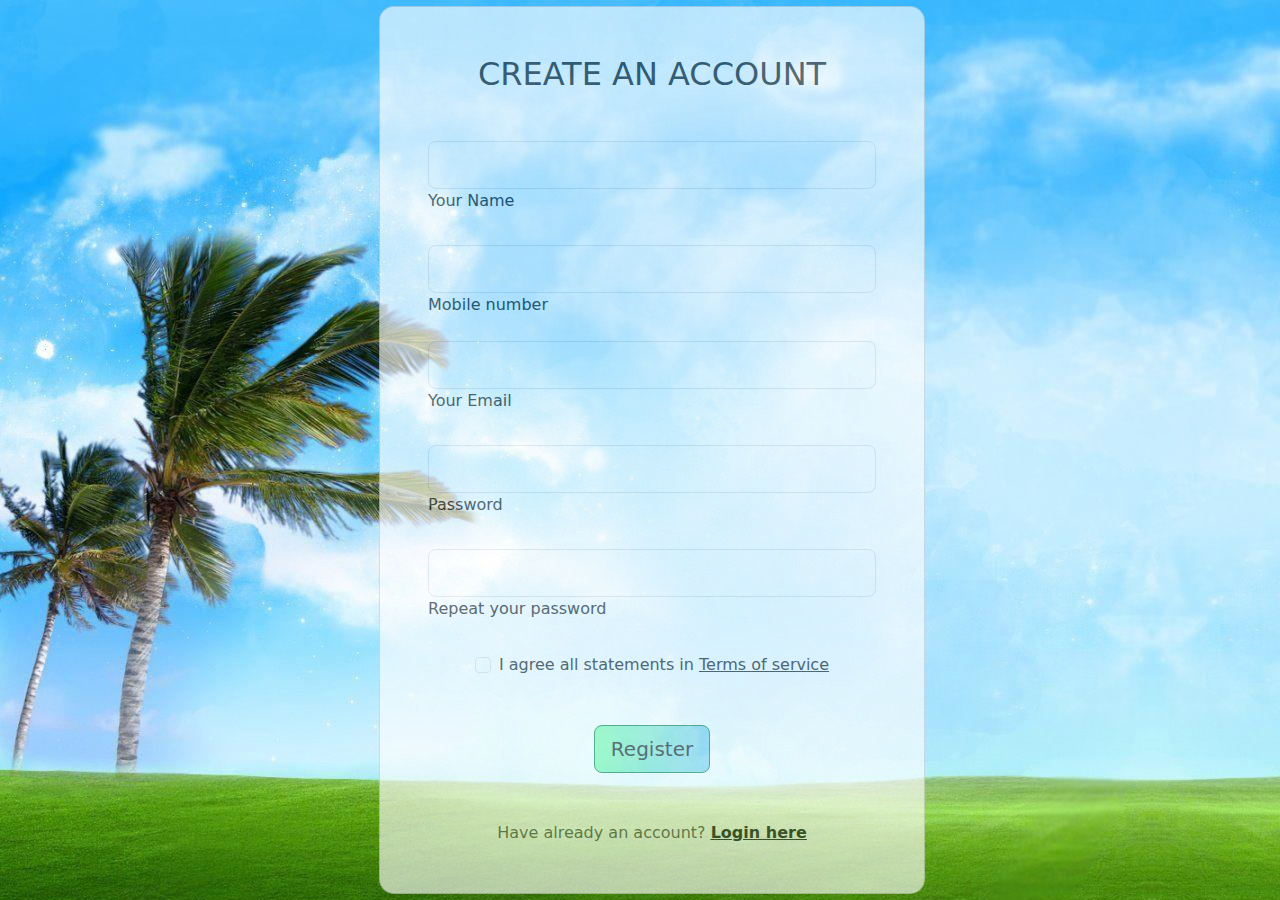
<file: createpage.html>
<!DOCTYPE html>
<html lang="en">
<head>
    <meta charset="UTF-8">
    <meta http-equiv="X-UA-Compatible" content="IE=edge">
    <meta name="viewport" content="width=device-width, initial-scale=1.0">
    <title>Document</title>
</head>
<link href="https://cdn.jsdelivr.net/npm/bootstrap@5.2.3/dist/css/bootstrap.min.css" rel="stylesheet" integrity="sha384- 
rbsA2VBKQhggwzxH7pPCaAqO46MgnOM80zW1RWuH61DGLwZJEdK2Kadq2F9CUG65" crossorigin="anonymous">

<body>
 <style>
     body{
            background-image: url('create.jpg');
        
         }  
    .container{
        height: 100vh;
        width: 300vw;
        opacity:0.8 ;
    }
    .gradient-custom-3 {
/* fallback for old browsers */

 padding: 20px;
 margin: 10px;
/* Chrome 10-25, Safari 5.1-6 */
 

/* W3C, IE 10+/ Edge, Firefox 16+, Chrome 26+, Opera 12+, Safari 7+ */
background: linear-gradient(to right, rgba(132, 250, 176, 0.5), rgba(143, 211, 244, 0.5))
}
.gradient-custom-4 {
/* fallback for old browsers */
background: #84fab0;

/* Chrome 10-25, Safari 5.1-6 */
background: -webkit-linear-gradient(to right, rgba(132, 250, 176, 1), rgba(143, 211, 244, 1));

/* W3C, IE 10+/ Edge, Firefox 16+, Chrome 26+, Opera 12+, Safari 7+ */
background: linear-gradient(to right, rgba(132, 250, 176, 1), rgba(143, 211, 244, 1))
}
</style>
    <main>
        <div class="container">
            <section class="vh-100 bg-image"

            class="mask d-flex align-items-center h-100 gradient-custom-3">
              <div class="container h-100">
                <div class="row d-flex justify-content-center align-items-center h-100">
                  <div class="col-12 col-md-9 col-lg-7 col-xl-6">
                    <div class="card" style="border-radius: 15px;">
                      <div class="card-body p-5">
                        <h2 class="text-uppercase text-center mb-5">Create an account</h2>
          
                        <form>
          
                          <div class="form-outline mb-4">
                            <input type="text" id="form3Example1cg" class="form-control form-control-lg" />
                            <label class="form-label" for="form3Example1cg">Your Name</label>
                          </div>
                           
                          <div class="form-outline mb-4">
                            <input type="number" id="form3Example4cdg" class="form-control form-control-lg" />
                            <label class="" for="form3Example4cdg">Mobile number</label>
                          </div>
          
                          <div class="form-outline mb-4">
                            <input type="email" id="form3Example3cg" class="form-control form-control-lg" />
                            <label class="form-label" for="form3Example3cg">Your Email</label>
                          </div>
          
                          <div class="form-outline mb-4">
                            <input type="password" id="form3Example4cg" class="form-control form-control-lg" />
                            <label class="form-label" for="form3Example4cg">Password</label>
                          </div>
          
                          <div class="form-outline mb-4">
                            <input type="password" id="form3Example4cdg" class="form-control form-control-lg" />
                            <label class="form-label" for="form3Example4cdg">Repeat your password</label>
                          </div>
          
                          <div class="form-check d-flex justify-content-center mb-5">
                            <input class="form-check-input me-2" type="checkbox" value="" id="form2Example3cg" />
                            <label class="form-check-label" for="form2Example3g">
                              I agree all statements in <a href="term.html" class="text-body"><u>Terms of service</u></a>
                            </label>
                          </div>
          
                          <div class="d-flex justify-content-center">
                            <button type="button"class="btn btn-success btn-block btn-lg gradient-custom-4 text-body">Register</button>
                          </div>
          
                          <p class="text-center text-muted mt-5 mb-0">Have already an account? <a href=""
                              class="fw-bold text-body"><u>Login here</u></a></p>
 
                        </form>
                      </div>
                    </div>
                  </div>
                </div>
              </div>
            </div>
          </section>
            </form>
        </div>
    </main>
    
</body>


<script src="https://cdn.jsdelivr.net/npm/bootstrap@5.2.3/dist/js/bootstrap.bundle.min.js" integrity="sha384-kenU1KFdBIe4zVF0s0G1M5b4hcpxyD9F7jL+jjXkk+Q2h455rYXK/7HAuoJl+0I4" crossorigin="anonymous"></script>   
</html>
</file>
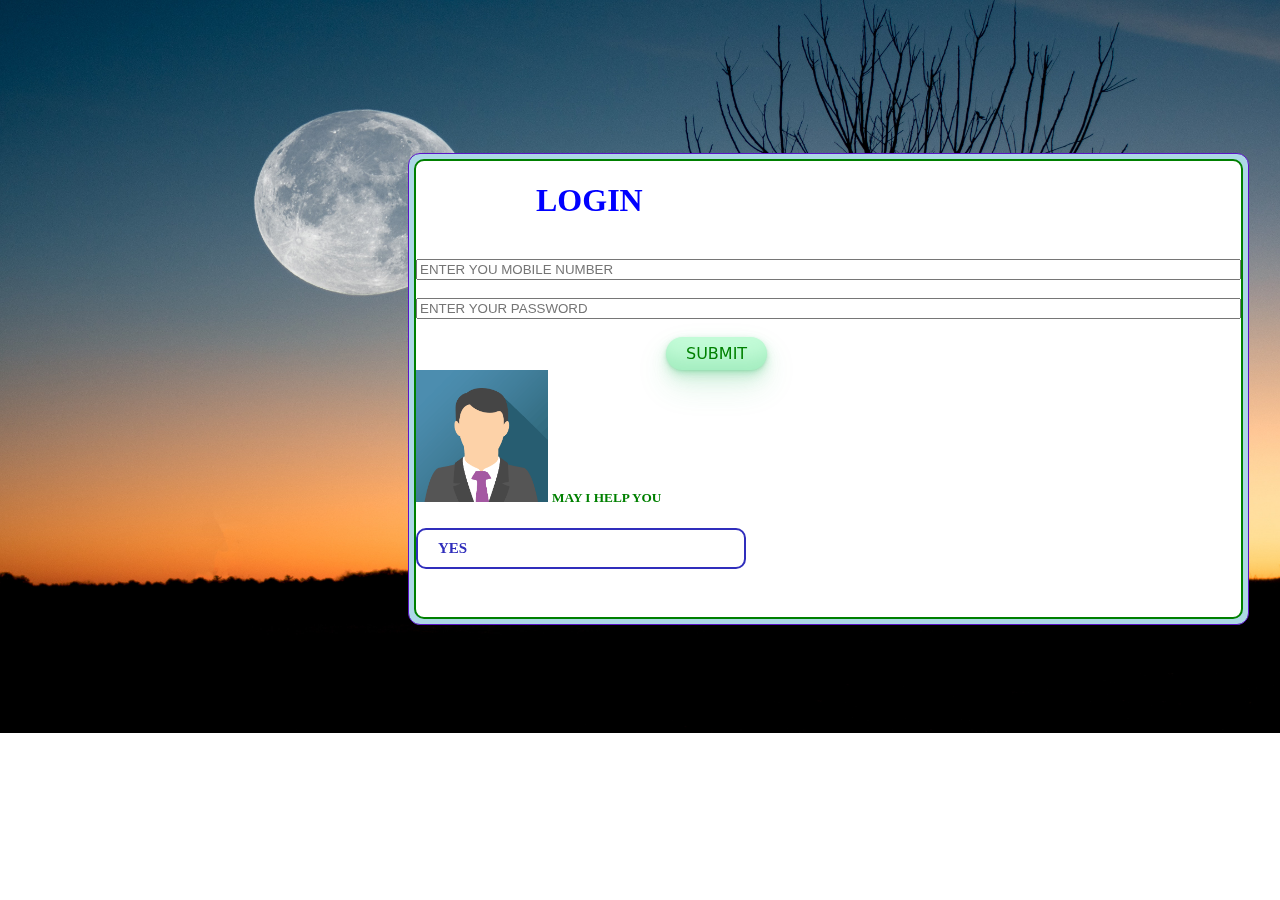
<file: developer.html>
<!DOCTYPE html>
<html lang="en">
<head>
    <meta charset="UTF-8">
    <meta http-equiv="X-UA-Compatible" content="IE=edge">
    <meta name="viewport" content="width=device-width, initial-scale=1.0">
    <title>Document</title>
</head>
<style>
  .submit{
  background-color: #c2fbd7;
  border-radius: 100px;
  box-shadow: rgba(44, 187, 99, .2) 0 -25px 18px -14px inset,rgba(44, 187, 99, .15) 0 1px 2px,rgba(44, 187, 99, .15) 0 2px 
    4px,rgba(44, 187, 99, .15) 0 4px 8px,rgba(44, 187, 99, .15) 0 8px 16px,rgba(44, 187, 99, .15) 0 16px 32px;
  color: green;
  cursor: pointer;
  display: inline-block;
  font-family: CerebriSans-Regular,-apple-system,system-ui,Roboto,sans-serif;
  padding: 7px 20px;
  text-align: center;
  text-decoration: none;
  transition: all 250ms;
  border: 0;
  font-size: 16px;
  user-select: none;
  -webkit-user-select: none;
  touch-action: manipulation;
  justify-content: center;
  align-items: center;
  margin-left: 250px;
}

.submit:hover {
  box-shadow: rgba(44,187,99,.35) 0 -25px 18px -14px inset,rgba(44,187,99,.25) 0 1px 2px,rgba(44,187,99,.25) 0 2px 4px,rgba(44,187,99,.25) 0 4px 8px,rgba(44,187,99,.25) 0 8px 16px,rgba(44,187,99,.25) 0 16px 32px;
  transform: scale(1.05) rotate(-1deg);
}
.box1{
  display:inline-block;
  position: relative;
  font-size: medium;
  
}
body{
  justify-content: center;
  align-content: center;
  
}
.button {
  border: none;
  color: white;
  text-align: center;
  text-decoration: none;
  display: inline-block;
  font-size:10px;
  transition-duration: 0.4s;
  cursor: pointer;
  padding: 10px 20px;
  color: aqua;
}
.submit{
  background-color: white;
  color: black;
  border: 2px solid #4CAF50;
  border-radius: 10px;
  justify-content: center;
  align-content: center;
  background-color: bisque;
}
.submit:hover{
  background-color: green;
  color: white;
}
.button1 {
  background-color: white;
  color: black;
  border: 2px solid #302ebc;
  border-radius: 10px;
  font-style: 100px;
}

.button1:hover {
  background-color: #ceeb3b;
  color: white;
  
}

.button2 {
  background-color: white;
  color: black;
  border: 2px solid green;
  border-radius: 10px;
  opacity: 2.0;
}

.button2:hover {
  background-color: palevioletred;
  color: white;
}
.submit{
  background-color: #c2fbd7;
  border-radius: 100px;
  box-shadow: rgba(44, 187, 99, .2) 0 -25px 18px -14px inset,rgba(44, 187, 99, .15) 0 1px 2px,rgba(44, 187, 99, .15) 0 2px 
    4px,rgba(44, 187, 99, .15) 0 4px 8px,rgba(44, 187, 99, .15) 0 8px 16px,rgba(44, 187, 99, .15) 0 16px 32px;
  color: green;
  cursor: pointer;
  display: inline-block;
  font-family: CerebriSans-Regular,-apple-system,system-ui,Roboto,sans-serif;
  padding: 7px 20px;
  text-align: center;
  text-decoration: none;
  transition: all 250ms;
  border: 0;
  font-size: 16px;
  user-select: none;
  -webkit-user-select: none;
  touch-action: manipulation;
  justify-content: center;
  align-items: center;
  margin-left: 250px;
}

.submit:hover {
  box-shadow: rgba(44,187,99,.35) 0 -25px 18px -14px inset,rgba(44,187,99,.25) 0 1px 2px,rgba(44,187,99,.25) 0 2px 4px,rgba(44,187,99,.25) 0 4px 8px,rgba(44,187,99,.25) 0 8px 16px,rgba(44,187,99,.25) 0 16px 32px;
  transform: scale(1.05) rotate(-1deg);
}
body{
  background-image: url(pic.png);
  background-size: 100% 100%;
 background-repeat: no-repeat;

 filter:brightness(100%);
}
input[type=submit] {
        padding: 5px 15px;
        background: #99e0b2;
        border: 0 none;
        cursor: pointer;
        -webkit-border-radius: 5px;
        border-radius: 5px;
        margin-left: 200px;
      display: flex;
     
}
.button1 b{
  font-size: 15px;
  color: #302ebc;
}
.buttton2 b{
  display: flex;
  justify-content: center;
  align-items: center;
  
}
</style>

<body>

  <form action="/action.php" name="first" method="get" enctype='multipart/form-data'>
        <main style="border: 2px solid red;
                        border-radius: 12px;
                         padding: 5px;
                         position: relative;
                         display: inline-block;
                         left: 300PX;
                         border: 1px solid rgb(91, 19, 199);
                          margin-top: 145px;
                          margin-bottom: 100px;
                          margin-right: 50px;
                          margin-left: 100px;
                          background-color: lightblue;
                          opacity: 1.5;">
                           
        <div class="button2">
            <h1 style="color: rgb(0, 0, 255);display: inline-block;position: relative;left: 120px;"><b>LOGIN</b></h1>
            <br>
            <br>
         <div class="box1">
           <input type="text" name="mobile" placeholder="ENTER YOU MOBILE NUMBER" size="100%" text-align="center">
         </div>
           <br>
           <br>
           <input type="password" name="password" placeholder="ENTER YOUR PASSWORD" size="100%" text-align="center">
           <br>
           <br>
           <button class="submit" role="button-33">SUBMIT</button>
          
            
           <div class="w3-card-4 w3-dark-grey" style="width:40%">
          
            <div class="w3-container w3-center">
              <img src="help baar.png" alt="Avatar" style="width:40%;">
              <h5 style="color:green; display: inline-block;position: relative;left:150x;">MAY I HELP YOU</h5>
                <div>
                 <div class="button1">
                   <a href="/profile.html" button class="button"><b>YES</b></button>
                   </div> 

                    

               
          
            </div>
        </main>
</file>
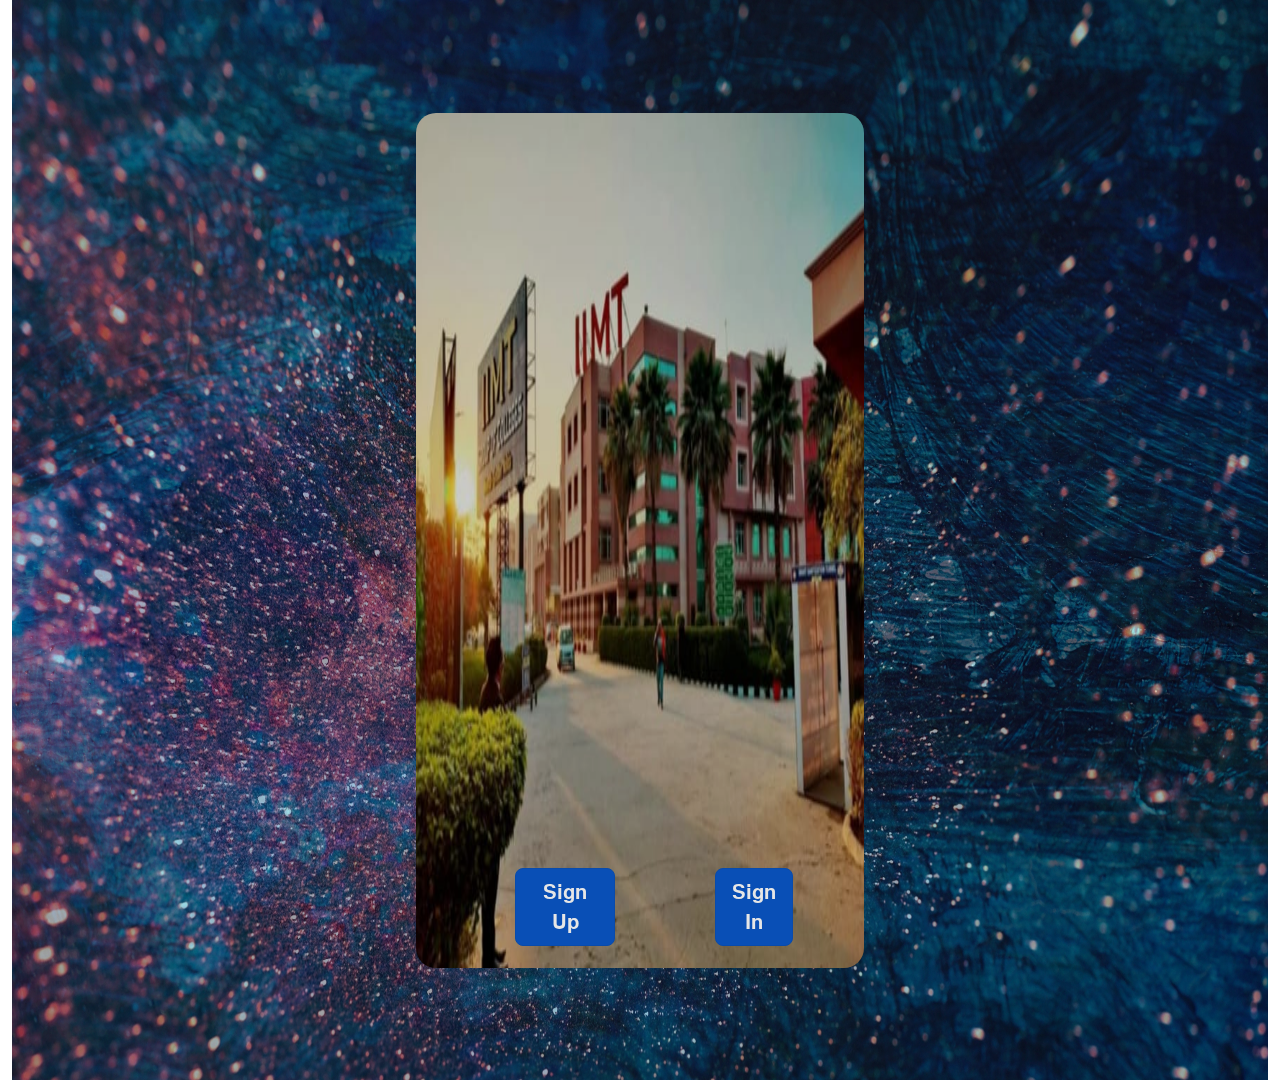
<file: developerfront.html>
<!DOCTYPE html>
<html lang="en">
<head>
    <meta charset="UTF-8">
    <meta http-equiv="X-UA-Compatible" content="IE=edge">
    <meta name="viewport" content="width=device-width, initial-scale=1.0">
    <title>Document</title>
</head>
<link href="https://cdn.jsdelivr.net/npm/bootstrap@5.2.3/dist/css/bootstrap.min.css" rel="stylesheet" integrity="sha384- 
rbsA2VBKQhggwzxH7pPCaAqO46MgnOM80zW1RWuH61DGLwZJEdK2Kadq2F9CUG65" crossorigin="anonymous">
<body>
    <style>
    .bg-image { 
  
    background-image: url('loginpage.png'); 
    background-size: 100% 100%;  
    filter: brightness(90%);
 
    } 
  


    .container{
        height: 120vh;
        width: 50vw;
        opacity: 4.5;
        display: flex;
          align-items: center;
          justify-content:space-evenly ;
    }
    .container2{
        height: 95vh;
        width: 35vw;
        background-color:rgb(117, 125, 136);
        
        display: flex;
        border-radius: 20px;
        justify-content:space-evenly ;
        align-content: flex-end;
        flex-direction: row-reverse;
        flex-wrap: wrap;
        background-image: url(iimtimage.jpg);
        background-size: 100% 100%; 
        filter:blur(50%);
    }
  .top{
    display: flex;
     display: inline;
     height: 70vh;
     width: 70vw;
    color: rgb(242, 69, 6);
    justify-content: baseline;
 }

 .button1{
        height: 50px;
        width: 50px;
       
        justify-content: center;
    
      
    }
    .button2{
      display: inline-block;
      height: 100px;
        width: 100px;
       
        justify-content: center;
      
       
    }

    </style>
    <div class="container-fluid">
    
    <div class="bg-image">
      <div class="container">
   
        <div class="container2">
           <div class="top">
            
             <div class="pic">

             </div>
           </div>
         
         
         
             <div class="button1">
            <a href="facuiltyportal.html" class="btn btn-primary btn-lg active" role="button" aria-pressed="true">𝐒𝐢𝐠𝐧 𝐈𝐧</a>
         
          </div>
            <div class="button2">
              <a href="devlopercreat.html" class="btn btn-primary btn-lg active" role="button" aria-pressed="true">𝐒𝐢𝐠𝐧 𝐔𝐩</a>
             
          </div>
        
         </div>
      </div>   
      </div>
    </div>
</body>

<script src="https://cdn.jsdelivr.net/npm/bootstrap@5.2.3/dist/js/bootstrap.bundle.min.js" integrity="sha384-kenU1KFdBIe4zVF0s0G1M5b4hcpxyD9F7jL+jjXkk+Q2h455rYXK/7HAuoJl+0I4" crossorigin="anonymous"></script>
</html>
</file>
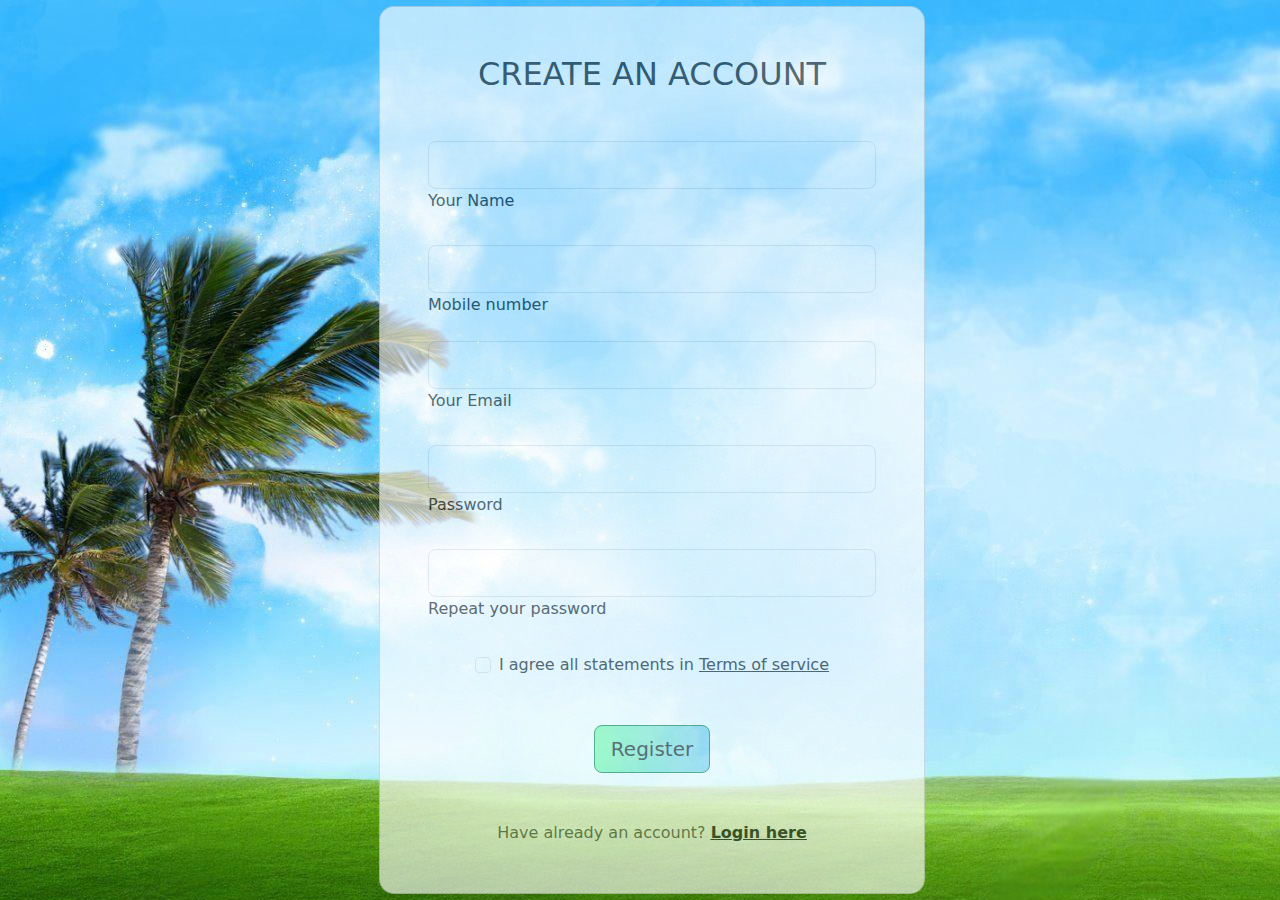
<file: devlopercreat.html>
<!DOCTYPE html>
<html lang="en">
<head>
    <meta charset="UTF-8">
    <meta http-equiv="X-UA-Compatible" content="IE=edge">
    <meta name="viewport" content="width=device-width, initial-scale=1.0">
    <title>Document</title>
</head>
<link href="https://cdn.jsdelivr.net/npm/bootstrap@5.2.3/dist/css/bootstrap.min.css" rel="stylesheet" integrity="sha384- 
rbsA2VBKQhggwzxH7pPCaAqO46MgnOM80zW1RWuH61DGLwZJEdK2Kadq2F9CUG65" crossorigin="anonymous">

<body>
 <style>
     body{
            background-image: url('create.jpg');
        
         }  
    .container{
        height: 100vh;
        width: 300vw;
        opacity:0.8 ;
    }
    .gradient-custom-3 {
/* fallback for old browsers */

 padding: 20px;
 margin: 10px;
/* Chrome 10-25, Safari 5.1-6 */
 

/* W3C, IE 10+/ Edge, Firefox 16+, Chrome 26+, Opera 12+, Safari 7+ */
background: linear-gradient(to right, rgba(132, 250, 176, 0.5), rgba(143, 211, 244, 0.5))
}
.gradient-custom-4 {
/* fallback for old browsers */
background: #84fab0;

/* Chrome 10-25, Safari 5.1-6 */
background: -webkit-linear-gradient(to right, rgba(132, 250, 176, 1), rgba(143, 211, 244, 1));

/* W3C, IE 10+/ Edge, Firefox 16+, Chrome 26+, Opera 12+, Safari 7+ */
background: linear-gradient(to right, rgba(132, 250, 176, 1), rgba(143, 211, 244, 1))
}
</style>
    <main>
        <div class="container">
            <section class="vh-100 bg-image"

            class="mask d-flex align-items-center h-100 gradient-custom-3">
              <div class="container h-100">
                <div class="row d-flex justify-content-center align-items-center h-100">
                  <div class="col-12 col-md-9 col-lg-7 col-xl-6">
                    <div class="card" style="border-radius: 15px;">
                      <div class="card-body p-5">
                        <h2 class="text-uppercase text-center mb-5">Create an account</h2>
          
                        <form>
          
                          <div class="form-outline mb-4">
                            <input type="text" id="form3Example1cg" class="form-control form-control-lg" />
                            <label class="form-label" for="form3Example1cg">Your Name</label>
                          </div>
                           
                          <div class="form-outline mb-4">
                            <input type="number" id="form3Example4cdg" class="form-control form-control-lg" />
                            <label class="" for="form3Example4cdg">Mobile number</label>
                          </div>
          
                          <div class="form-outline mb-4">
                            <input type="email" id="form3Example3cg" class="form-control form-control-lg" />
                            <label class="form-label" for="form3Example3cg">Your Email</label>
                          </div>
          
                          <div class="form-outline mb-4">
                            <input type="password" id="form3Example4cg" class="form-control form-control-lg" />
                            <label class="form-label" for="form3Example4cg">Password</label>
                          </div>
          
                          <div class="form-outline mb-4">
                            <input type="password" id="form3Example4cdg" class="form-control form-control-lg" />
                            <label class="form-label" for="form3Example4cdg">Repeat your password</label>
                          </div>
          
                          <div class="form-check d-flex justify-content-center mb-5">
                            <input class="form-check-input me-2" type="checkbox" value="" id="form2Example3cg" />
                            <label class="form-check-label" for="form2Example3g">
                              I agree all statements in <a href="term.html" class="text-body"><u>Terms of service</u></a>
                            </label>
                          </div>
          
                          <div class="d-flex justify-content-center">
                            <button type="button"class="btn btn-success btn-block btn-lg gradient-custom-4 text-body">Register</button>
                          </div>
          
                          <p class="text-center text-muted mt-5 mb-0">Have already an account? <a href="developer.html"
                              class="fw-bold text-body"><u>Login here</u></a></p>
 
                        </form>
                      </div>
                    </div>
                  </div>
                </div>
              </div>
            </div>
          </section>
            </form>
        </div>
    </main>
    
</body>


<script src="https://cdn.jsdelivr.net/npm/bootstrap@5.2.3/dist/js/bootstrap.bundle.min.js" integrity="sha384-kenU1KFdBIe4zVF0s0G1M5b4hcpxyD9F7jL+jjXkk+Q2h455rYXK/7HAuoJl+0I4" crossorigin="anonymous"></script>   
</html>
</file>
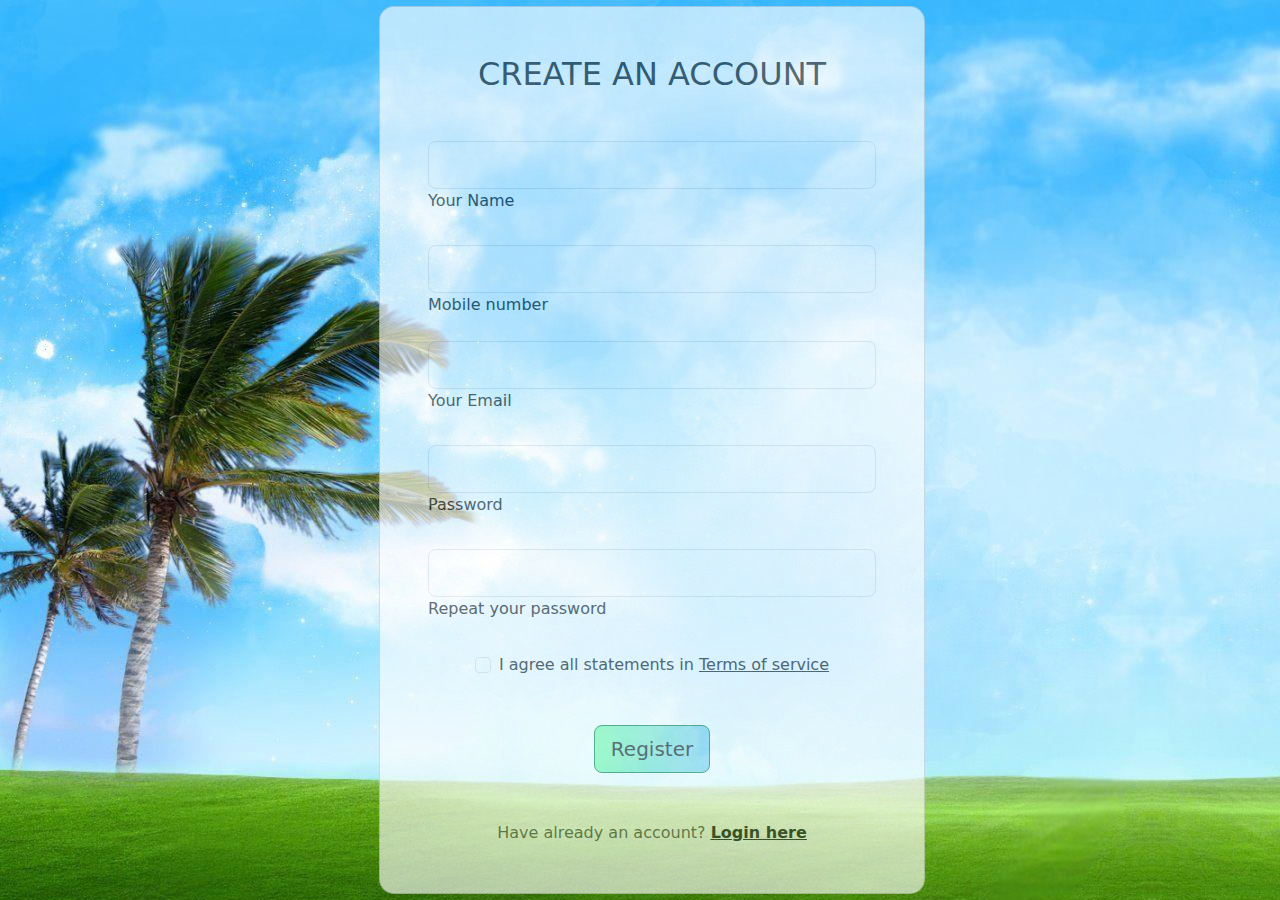
<file: facuiltycreate.html>
<!DOCTYPE html>
<html lang="en">
<head>
    <meta charset="UTF-8">
    <meta http-equiv="X-UA-Compatible" content="IE=edge">
    <meta name="viewport" content="width=device-width, initial-scale=1.0">
    <title>Document</title>
</head>
<link href="https://cdn.jsdelivr.net/npm/bootstrap@5.2.3/dist/css/bootstrap.min.css" rel="stylesheet" integrity="sha384- 
rbsA2VBKQhggwzxH7pPCaAqO46MgnOM80zW1RWuH61DGLwZJEdK2Kadq2F9CUG65" crossorigin="anonymous">

<body>
 <style>
     body{
            background-image: url('create.jpg');
        
         }  
    .container{
        height: 100vh;
        width: 300vw;
        opacity:0.8 ;
    }
    .gradient-custom-3 {
/* fallback for old browsers */

 padding: 20px;
 margin: 10px;
/* Chrome 10-25, Safari 5.1-6 */
 

/* W3C, IE 10+/ Edge, Firefox 16+, Chrome 26+, Opera 12+, Safari 7+ */
background: linear-gradient(to right, rgba(132, 250, 176, 0.5), rgba(143, 211, 244, 0.5))
}
.gradient-custom-4 {
/* fallback for old browsers */
background: #84fab0;

/* Chrome 10-25, Safari 5.1-6 */
background: -webkit-linear-gradient(to right, rgba(132, 250, 176, 1), rgba(143, 211, 244, 1));

/* W3C, IE 10+/ Edge, Firefox 16+, Chrome 26+, Opera 12+, Safari 7+ */
background: linear-gradient(to right, rgba(132, 250, 176, 1), rgba(143, 211, 244, 1))
}
</style>
    <main>
        <div class="container">
            <section class="vh-100 bg-image"

            class="mask d-flex align-items-center h-100 gradient-custom-3">
              <div class="container h-100">
                <div class="row d-flex justify-content-center align-items-center h-100">
                  <div class="col-12 col-md-9 col-lg-7 col-xl-6">
                    <div class="card" style="border-radius: 15px;">
                      <div class="card-body p-5">
                        <h2 class="text-uppercase text-center mb-5">Create an account</h2>
          
                        <form>
          
                          <div class="form-outline mb-4">
                            <input type="text" id="form3Example1cg" class="form-control form-control-lg" />
                            <label class="form-label" for="form3Example1cg">Your Name</label>
                          </div>
                           
                          <div class="form-outline mb-4">
                            <input type="number" id="form3Example4cdg" class="form-control form-control-lg" />
                            <label class="" for="form3Example4cdg">Mobile number</label>
                          </div>
          
                          <div class="form-outline mb-4">
                            <input type="email" id="form3Example3cg" class="form-control form-control-lg" />
                            <label class="form-label" for="form3Example3cg">Your Email</label>
                          </div>
          
                          <div class="form-outline mb-4">
                            <input type="password" id="form3Example4cg" class="form-control form-control-lg" />
                            <label class="form-label" for="form3Example4cg">Password</label>
                          </div>
          
                          <div class="form-outline mb-4">
                            <input type="password" id="form3Example4cdg" class="form-control form-control-lg" />
                            <label class="form-label" for="form3Example4cdg">Repeat your password</label>
                          </div>
          
                          <div class="form-check d-flex justify-content-center mb-5">
                            <input class="form-check-input me-2" type="checkbox" value="" id="form2Example3cg" />
                            <label class="form-check-label" for="form2Example3g">
                              I agree all statements in <a href="term.html" class="text-body"><u>Terms of service</u></a>
                            </label>
                          </div>
          
                          <div class="d-flex justify-content-center">
                            <button type="button"class="btn btn-success btn-block btn-lg gradient-custom-4 text-body">Register</button>
                          </div>
          
                          <p class="text-center text-muted mt-5 mb-0">Have already an account? <a href="facuiltyportal.html"
                              class="fw-bold text-body"><u>Login here</u></a></p>
 
                        </form>
                      </div>
                    </div>
                  </div>
                </div>
              </div>
            </div>
          </section>
            </form>
        </div>
    </main>
    
</body>


<script src="https://cdn.jsdelivr.net/npm/bootstrap@5.2.3/dist/js/bootstrap.bundle.min.js" integrity="sha384-kenU1KFdBIe4zVF0s0G1M5b4hcpxyD9F7jL+jjXkk+Q2h455rYXK/7HAuoJl+0I4" crossorigin="anonymous"></script>   
</html>
</file>
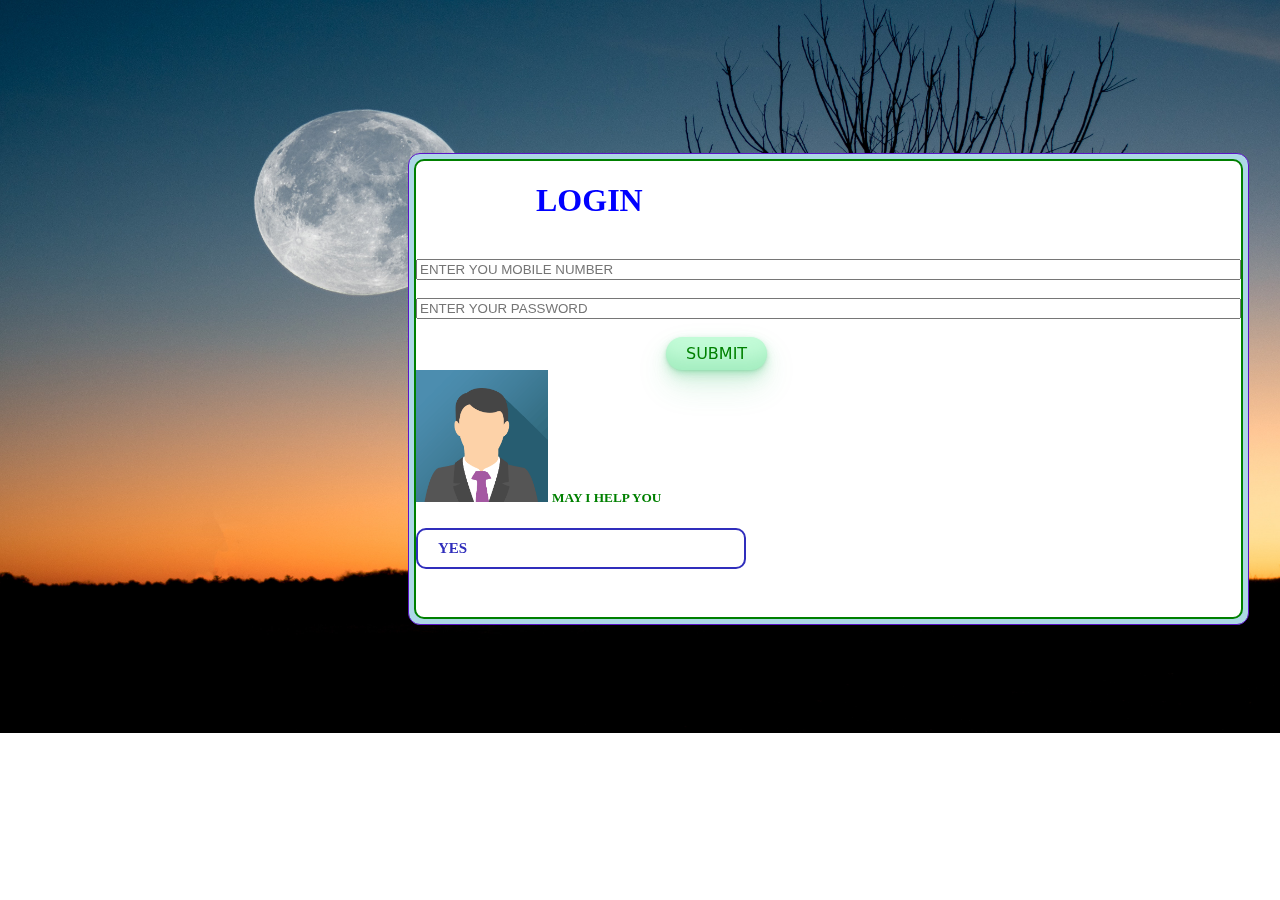
<file: facuiltyportal.html>
<!DOCTYPE html>
<html lang="en">
<head>
    <meta charset="UTF-8">
    <meta http-equiv="X-UA-Compatible" content="IE=edge">
    <meta name="viewport" content="width=device-width, initial-scale=1.0">
    <title>Document</title>
</head>
<style>
  .submit{
  background-color: #c2fbd7;
  border-radius: 100px;
  box-shadow: rgba(44, 187, 99, .2) 0 -25px 18px -14px inset,rgba(44, 187, 99, .15) 0 1px 2px,rgba(44, 187, 99, .15) 0 2px 
    4px,rgba(44, 187, 99, .15) 0 4px 8px,rgba(44, 187, 99, .15) 0 8px 16px,rgba(44, 187, 99, .15) 0 16px 32px;
  color: green;
  cursor: pointer;
  display: inline-block;
  font-family: CerebriSans-Regular,-apple-system,system-ui,Roboto,sans-serif;
  padding: 7px 20px;
  text-align: center;
  text-decoration: none;
  transition: all 250ms;
  border: 0;
  font-size: 16px;
  user-select: none;
  -webkit-user-select: none;
  touch-action: manipulation;
  justify-content: center;
  align-items: center;
  margin-left: 250px;
}

.submit:hover {
  box-shadow: rgba(44,187,99,.35) 0 -25px 18px -14px inset,rgba(44,187,99,.25) 0 1px 2px,rgba(44,187,99,.25) 0 2px 4px,rgba(44,187,99,.25) 0 4px 8px,rgba(44,187,99,.25) 0 8px 16px,rgba(44,187,99,.25) 0 16px 32px;
  transform: scale(1.05) rotate(-1deg);
}
.box1{
  display:inline-block;
  position: relative;
  font-size: medium;
  
}
body{
  justify-content: center;
  align-content: center;
  
}
.button {
  border: none;
  color: white;
  text-align: center;
  text-decoration: none;
  display: inline-block;
  font-size:10px;
  transition-duration: 0.4s;
  cursor: pointer;
  padding: 10px 20px;
  color: aqua;
}
.submit{
  background-color: white;
  color: black;
  border: 2px solid #4CAF50;
  border-radius: 10px;
  justify-content: center;
  align-content: center;
  background-color: bisque;
}
.submit:hover{
  background-color: green;
  color: white;
}
.button1 {
  background-color: white;
  color: black;
  border: 2px solid #302ebc;
  border-radius: 10px;
  font-style: 100px;
}

.button1:hover {
  background-color: #ceeb3b;
  color: white;
  
}

.button2 {
  background-color: white;
  color: black;
  border: 2px solid green;
  border-radius: 10px;
  opacity: 2.0;
}

.button2:hover {
  background-color: palevioletred;
  color: white;
}
.submit{
  background-color: #c2fbd7;
  border-radius: 100px;
  box-shadow: rgba(44, 187, 99, .2) 0 -25px 18px -14px inset,rgba(44, 187, 99, .15) 0 1px 2px,rgba(44, 187, 99, .15) 0 2px 
    4px,rgba(44, 187, 99, .15) 0 4px 8px,rgba(44, 187, 99, .15) 0 8px 16px,rgba(44, 187, 99, .15) 0 16px 32px;
  color: green;
  cursor: pointer;
  display: inline-block;
  font-family: CerebriSans-Regular,-apple-system,system-ui,Roboto,sans-serif;
  padding: 7px 20px;
  text-align: center;
  text-decoration: none;
  transition: all 250ms;
  border: 0;
  font-size: 16px;
  user-select: none;
  -webkit-user-select: none;
  touch-action: manipulation;
  justify-content: center;
  align-items: center;
  margin-left: 250px;
}

.submit:hover {
  box-shadow: rgba(44,187,99,.35) 0 -25px 18px -14px inset,rgba(44,187,99,.25) 0 1px 2px,rgba(44,187,99,.25) 0 2px 4px,rgba(44,187,99,.25) 0 4px 8px,rgba(44,187,99,.25) 0 8px 16px,rgba(44,187,99,.25) 0 16px 32px;
  transform: scale(1.05) rotate(-1deg);
}
body{
  background-image: url(pic.png);
  background-size: 100% 100%;
 background-repeat: no-repeat;

 filter:brightness(100%);
}
input[type=submit] {
        padding: 5px 15px;
        background: #99e0b2;
        border: 0 none;
        cursor: pointer;
        -webkit-border-radius: 5px;
        border-radius: 5px;
        margin-left: 200px;
      display: flex;
     
}
.button1 b{
  font-size: 15px;
  color: #302ebc;
}
.buttton2 b{
  display: flex;
  justify-content: center;
  align-items: center;
  
}
</style>

<body>

  <form action="/action.php" name="first" method="get" enctype='multipart/form-data'>
        <main style="border: 2px solid red;
                        border-radius: 12px;
                         padding: 5px;
                         position: relative;
                         display: inline-block;
                         left: 300PX;
                         border: 1px solid rgb(91, 19, 199);
                          margin-top: 145px;
                          margin-bottom: 100px;
                          margin-right: 50px;
                          margin-left: 100px;
                          background-color: lightblue;
                          opacity: 1.5;">
                           
        <div class="button2">
            <h1 style="color: rgb(0, 0, 255);display: inline-block;position: relative;left: 120px;"><b>LOGIN</b></h1>
            <br>
            <br>
         <div class="box1">
           <input type="text" name="mobile" placeholder="ENTER YOU MOBILE NUMBER" size="100%" text-align="center">
         </div>
           <br>
           <br>
           <input type="password" name="password" placeholder="ENTER YOUR PASSWORD" size="100%" text-align="center">
           <br>
           <br>
           <button class="submit" role="button-33">SUBMIT</button>
          
            
           <div class="w3-card-4 w3-dark-grey" style="width:40%">
          
            <div class="w3-container w3-center">
              <img src="help baar.png" alt="Avatar" style="width:40%;">
              <h5 style="color:green; display: inline-block;position: relative;left:150x;">MAY I HELP YOU</h5>
                <div>
                 <div class="button1">
                   <a href="/profile.html" button class="button"><b>YES</b></button>
                   </div> 

                    

               
          
            </div>
        </main>
</file>
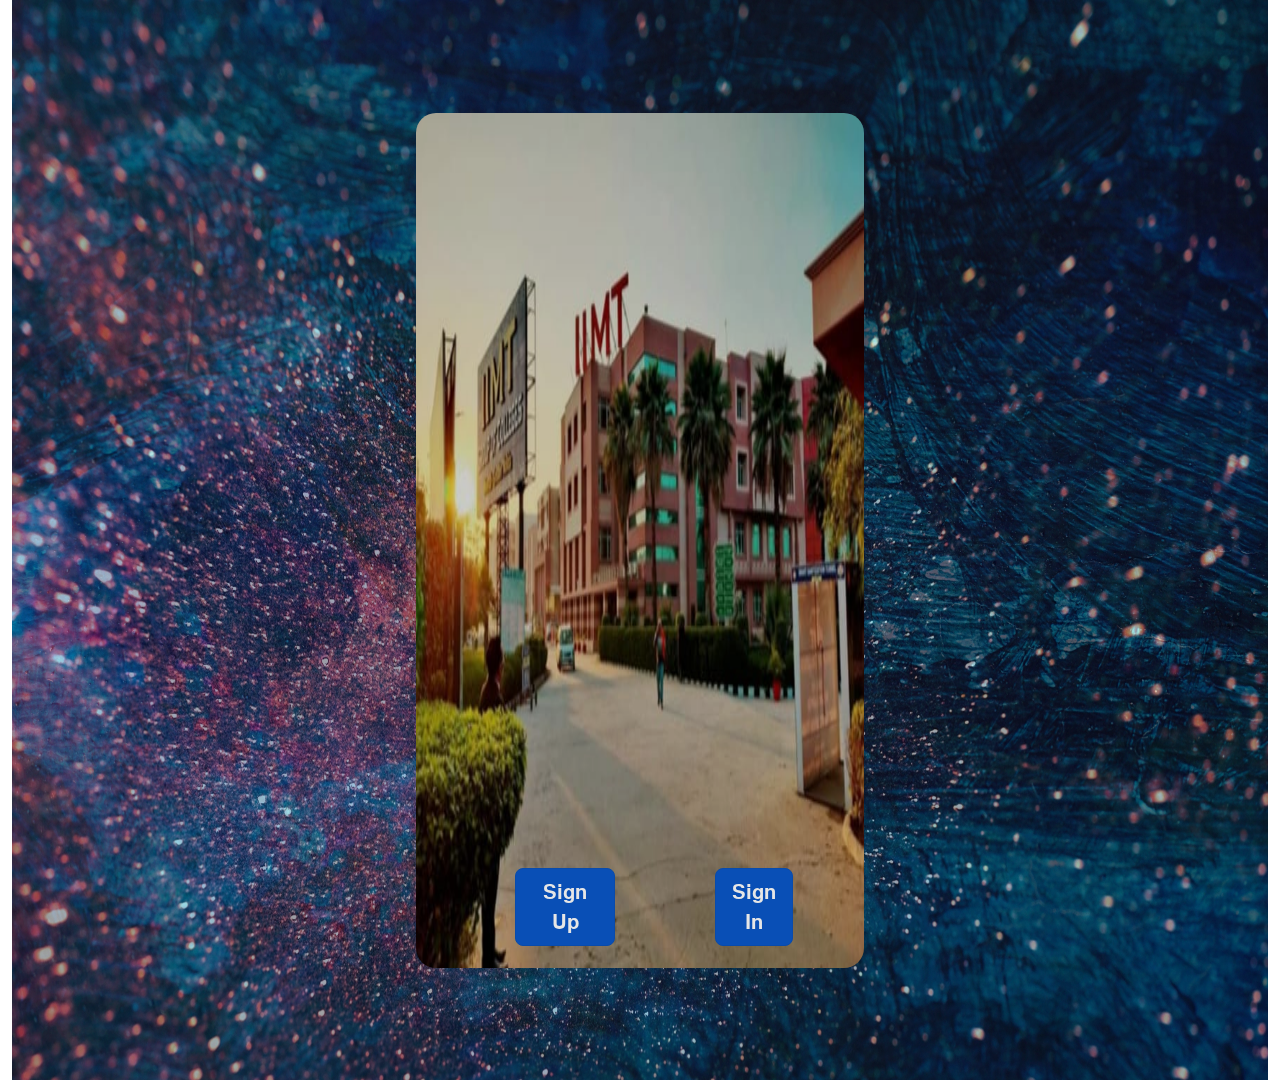
<file: faculityfront.html>
<!DOCTYPE html>
<html lang="en">
<head>
    <meta charset="UTF-8">
    <meta http-equiv="X-UA-Compatible" content="IE=edge">
    <meta name="viewport" content="width=device-width, initial-scale=1.0">
    <title>Document</title>
</head>
<link href="https://cdn.jsdelivr.net/npm/bootstrap@5.2.3/dist/css/bootstrap.min.css" rel="stylesheet" integrity="sha384- 
rbsA2VBKQhggwzxH7pPCaAqO46MgnOM80zW1RWuH61DGLwZJEdK2Kadq2F9CUG65" crossorigin="anonymous">
<body>
    <style>
    .bg-image { 
  
    background-image: url('loginpage.png'); 
    background-size: 100% 100%;  
    filter: brightness(90%);
 
    } 
  


    .container{
        height: 120vh;
        width: 50vw;
        opacity: 4.5;
        display: flex;
          align-items: center;
          justify-content:space-evenly ;
    }
    .container2{
        height: 95vh;
        width: 35vw;
        background-color:rgb(117, 125, 136);
        
        display: flex;
        border-radius: 20px;
        justify-content:space-evenly ;
        align-content: flex-end;
        flex-direction: row-reverse;
        flex-wrap: wrap;
        background-image: url(iimtimage.jpg);
        background-size: 100% 100%; 
        filter:blur(50%);
    }
  .top{
    display: flex;
     display: inline;
     height: 70vh;
     width: 70vw;
    color: rgb(242, 69, 6);
    justify-content: baseline;
 }

 .button1{
        height: 50px;
        width: 50px;
       
        justify-content: center;
    
      
    }
    .button2{
      display: inline-block;
      height: 100px;
        width: 100px;
       
        justify-content: center;
      
       
    }

    </style>
    <div class="container-fluid">
    
    <div class="bg-image">
      <div class="container">
   
        <div class="container2">
           <div class="top">
            
             <div class="pic">

             </div>
           </div>
         
         
         
             <div class="button1">
            <a href="facuiltyportal.html" class="btn btn-primary btn-lg active" role="button" aria-pressed="true">𝐒𝐢𝐠𝐧 𝐈𝐧</a>
         
          </div>
            <div class="button2">
              <a href="facuiltycreate.html" class="btn btn-primary btn-lg active" role="button" aria-pressed="true">𝐒𝐢𝐠𝐧 𝐔𝐩</a>
             
          </div>
        
         </div>
      </div>   
      </div>
    </div>
</body>

<script src="https://cdn.jsdelivr.net/npm/bootstrap@5.2.3/dist/js/bootstrap.bundle.min.js" integrity="sha384-kenU1KFdBIe4zVF0s0G1M5b4hcpxyD9F7jL+jjXkk+Q2h455rYXK/7HAuoJl+0I4" crossorigin="anonymous"></script>
</html>
</file>
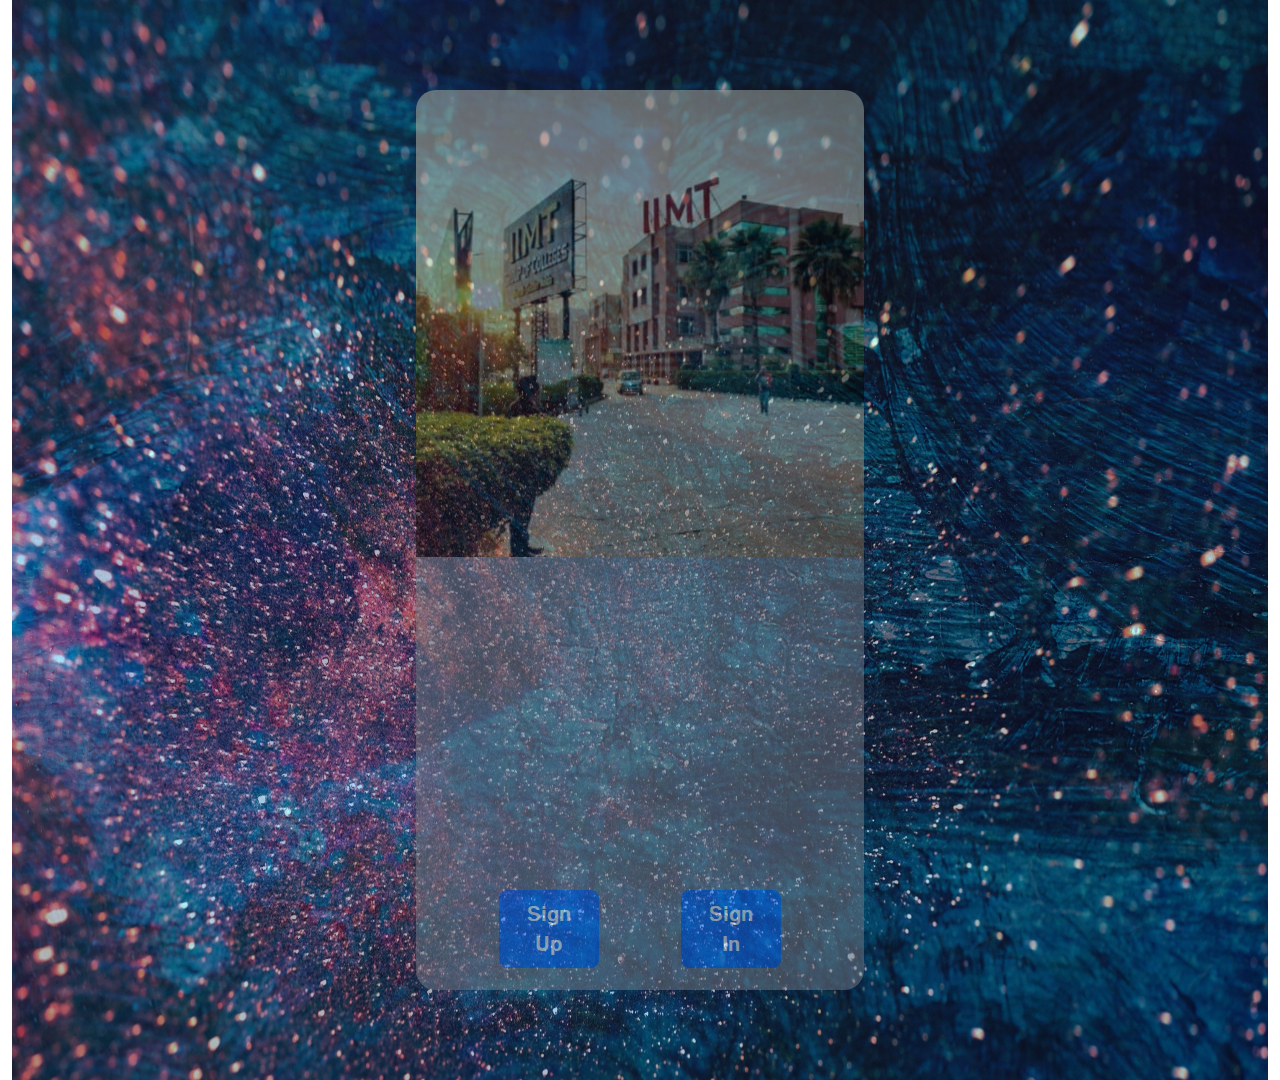
<file: homeloginandsignup.html>
<!DOCTYPE html>
<html lang="en">
<head>
    <meta charset="UTF-8">
    <meta http-equiv="X-UA-Compatible" content="IE=edge">
    <meta name="viewport" content="width=device-width, initial-scale=1.0">
    <title>Document</title>
</head>
<link href="https://cdn.jsdelivr.net/npm/bootstrap@5.2.3/dist/css/bootstrap.min.css" rel="stylesheet" integrity="sha384- 
rbsA2VBKQhggwzxH7pPCaAqO46MgnOM80zW1RWuH61DGLwZJEdK2Kadq2F9CUG65" crossorigin="anonymous">
<body>
    <style>
    .bg-image { 
  
    background-image: url('loginpage.png'); 
    background-size: 100% 100%;  
 
    } 
    .container{
        height: 120vh;
        width: 50vw;
      
        opacity: 0.5;
        display: flex;
          align-items: center;
          justify-content:space-evenly ;
 
  
    }
    .container2{
        height: 100vh;
        width: 35vw;
        background-color:rgb(117, 125, 136);
        opacity: 4.5;
        display: flex;
        border-radius: 20px;
        justify-content:space-evenly ;
        align-content: flex-end;
        flex-direction: row-reverse;
        flex-wrap: wrap;
        background-image: url(iimtimage.jpg);
       background-repeat: no-repeat;
       
    }
  .top{
    display: flex;
     display: inline;
     height: 70vh;
     width: 70vw;
    color: rgb(242, 69, 6);
    justify-content: baseline;
 }
    .box1{
        height: 100px;
        width: 100px;
       
        justify-content: center;
    
      
    }
    .box2{
      display: inline-block;
      height: 100px;
        width: 100px;
       
        justify-content: center;
      
       
    }


  
    </style>
    <div class="container-fluid">
    
    <div class="bg-image">
      <div class="container">
   
        <div class="container2">
           <div class="top">
            
             <div class="pic">

             </div>
           </div>

          <div class="box1">
            <button type="button" class="btn btn-primary btn-lg btn-block">𝐒𝐢𝐠𝐧 𝐈𝐧</button>
            
          </div>
          <div class="box2">
              <button type="button" class="btn btn-primary btn-lg btn-block">𝐒𝐢𝐠𝐧 𝐔𝐩</button>
              </button>
            
          </div>
         </div>
      </div>   
      </div>
    </div>
</body>

<script src="https://cdn.jsdelivr.net/npm/bootstrap@5.2.3/dist/js/bootstrap.bundle.min.js" integrity="sha384-kenU1KFdBIe4zVF0s0G1M5b4hcpxyD9F7jL+jjXkk+Q2h455rYXK/7HAuoJl+0I4" crossorigin="anonymous"></script>
</html>
</file>
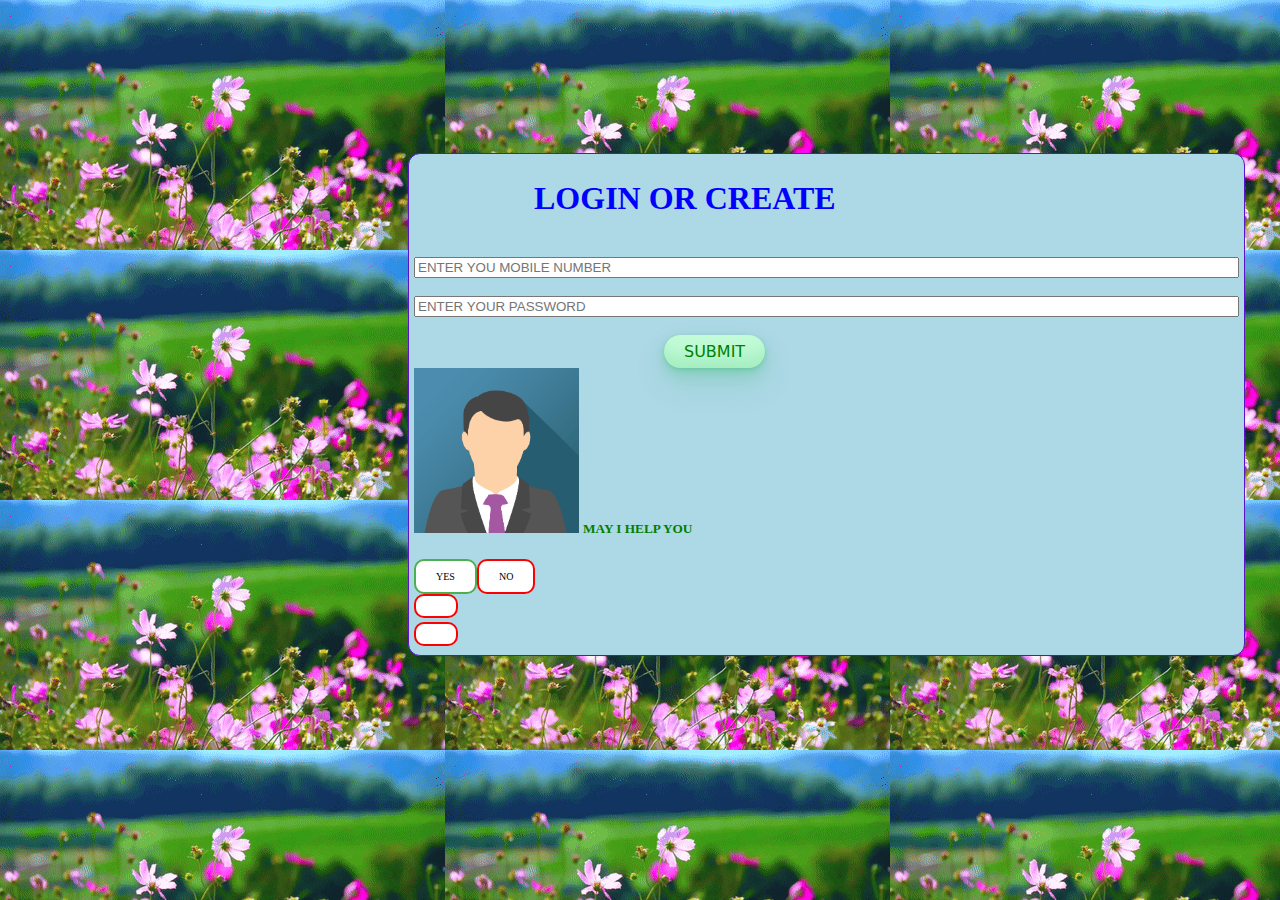
<file: login.html>
<!DOCTYPE html>
<html lang="en">
<head>
    <meta charset="UTF-8">
    <meta http-equiv="X-UA-Compatible" content="IE=edge">
    <meta name="viewport" content="width=device-width, initial-scale=1.0">
    <title>Document</title>
</head>
<style>
.box1{
  display:inline-block;
  position: relative;
}
body{
  justify-content: center;
  align-content: center;
  
}
.button {
  border: none;
  color: white;
  text-align: center;
  text-decoration: none;
  display: inline-block;
  font-size:10px;
  transition-duration: 0.4s;
  cursor: pointer;
  padding: 10px 20px;
}
.submit{
  background-color: white;
  color: black;
  border: 2px solid #4CAF50;
  border-radius: 10px;
  justify-content: center;
  align-content: center;
}
.submit:hover{
  background-color: green;
  color: white;
}
.button1 {
  background-color: white;
  color: black;
  border: 2px solid #4CAF50;
  border-radius: 10px;
}

.button1:hover {
  background-color: #4CAF50;
  color: white;
  
}

.button2 {
  background-color: white;
  color: black;
  border: 2px solid red;
  border-radius: 10px;
}

.button2:hover {
  background-color: palevioletred;
  color: white;
}
.submit{
  background-color: #c2fbd7;
  border-radius: 100px;
  box-shadow: rgba(44, 187, 99, .2) 0 -25px 18px -14px inset,rgba(44, 187, 99, .15) 0 1px 2px,rgba(44, 187, 99, .15) 0 2px 
    4px,rgba(44, 187, 99, .15) 0 4px 8px,rgba(44, 187, 99, .15) 0 8px 16px,rgba(44, 187, 99, .15) 0 16px 32px;
  color: green;
  cursor: pointer;
  display: inline-block;
  font-family: CerebriSans-Regular,-apple-system,system-ui,Roboto,sans-serif;
  padding: 7px 20px;
  text-align: center;
  text-decoration: none;
  transition: all 250ms;
  border: 0;
  font-size: 16px;
  user-select: none;
  -webkit-user-select: none;
  touch-action: manipulation;
  justify-content: center;
  align-items: center;
  margin-left: 250px;
}

.submit:hover {
  box-shadow: rgba(44,187,99,.35) 0 -25px 18px -14px inset,rgba(44,187,99,.25) 0 1px 2px,rgba(44,187,99,.25) 0 2px 4px,rgba(44,187,99,.25) 0 4px 8px,rgba(44,187,99,.25) 0 8px 16px,rgba(44,187,99,.25) 0 16px 32px;
  transform: scale(1.05) rotate(-1deg);
}
</style>

<body style=" background-image: url(homewebsite.glf.gif);">

  <form action="/action.php" name="first" method="get" enctype='multipart/form-data'>
        <main style="border: 2px solid red;
                        border-radius: 12px;
                         padding: 5px;
                         position: relative;
                         display: inline-block;
                         left: 300PX;
                         border: 1px solid rgb(91, 19, 199);
                          margin-top: 145px;
                          margin-bottom: 100px;
                          margin-right: 50px;
                          margin-left: 100px;
                          background-color: lightblue;">
                           
            
            <h1 style="color: rgb(0, 0, 255);display: inline-block;position: relative;left: 120px;"><b>LOGIN OR CREATE</b></h1>
            <br>
            <br>
         <div class="box1">
           <input type="text" name="mobile" placeholder="ENTER YOU MOBILE NUMBER" size="100%" text-align="center">
         </div>
           <br>
           <br>
           <input type="password" name="password" placeholder="ENTER YOUR PASSWORD" size="100%" text-align="center">
           <br>
           <br>
           <button class="submit" role="button-33">SUBMIT</button>
            
          
            <div class="w3-card-4 w3-dark-grey" style="width:40%">
          
              <div class="w3-container w3-center">
                <img src="help baar.png" alt="Avatar" style="width:50%;">
                <h5 style="color:green; display: inline-block;position: relative;left:150x;">MAY I HELP YOU</h5>
                  <div>
                    
                     <a href="profile.html" button class="button button1">YES</button>
                     <a href="" button class="button button2">NO</button>
                
                  </div>
              
          
            </div>
        </main>
</file>
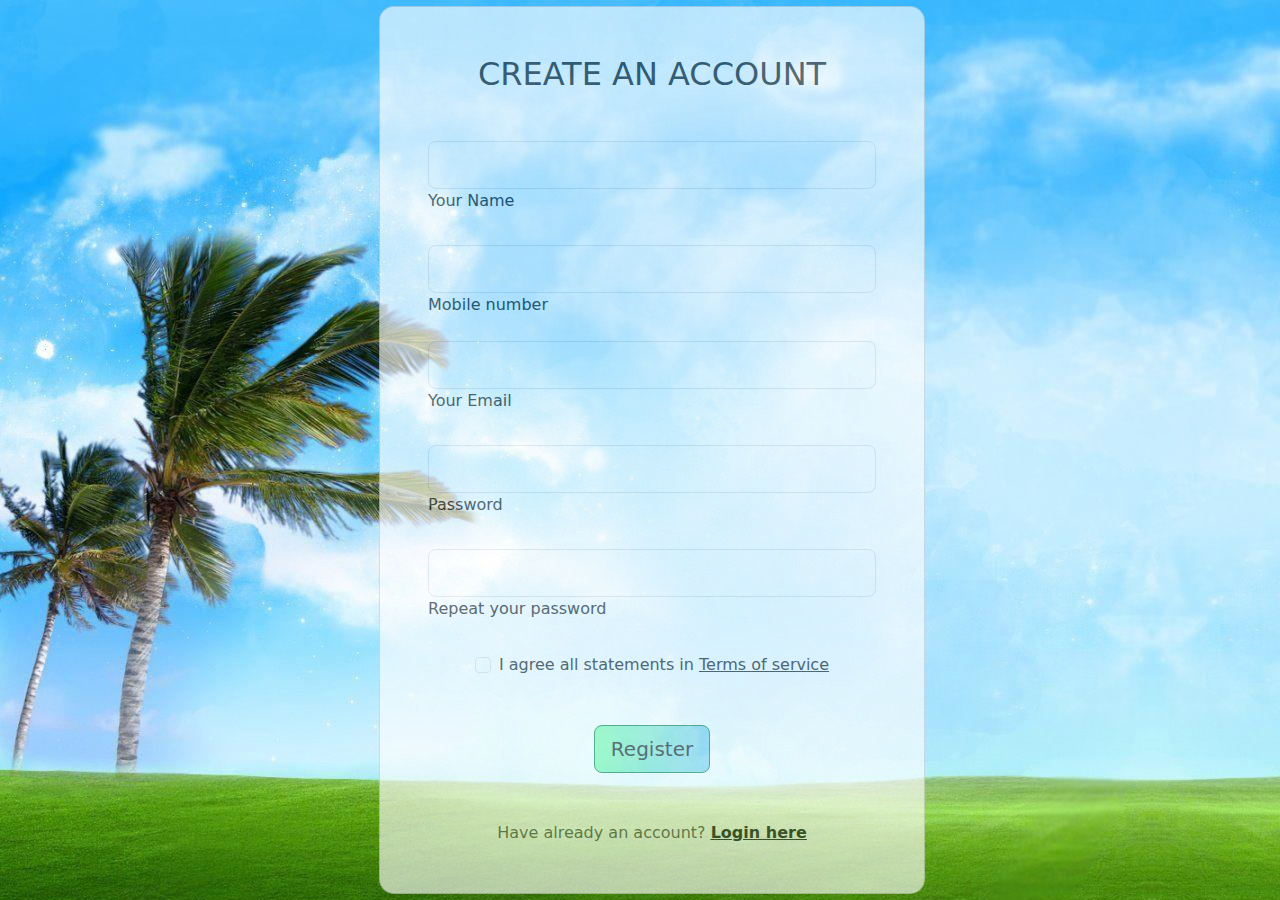
<file: parentscreate.html>
<!DOCTYPE html>
<html lang="en">
<head>
    <meta charset="UTF-8">
    <meta http-equiv="X-UA-Compatible" content="IE=edge">
    <meta name="viewport" content="width=device-width, initial-scale=1.0">
    <title>Document</title>
</head>
<link href="https://cdn.jsdelivr.net/npm/bootstrap@5.2.3/dist/css/bootstrap.min.css" rel="stylesheet" integrity="sha384- 
rbsA2VBKQhggwzxH7pPCaAqO46MgnOM80zW1RWuH61DGLwZJEdK2Kadq2F9CUG65" crossorigin="anonymous">

<body>
 <style>
     body{
            background-image: url('create.jpg');
        
         }  
    .container{
        height: 100vh;
        width: 300vw;
        opacity:0.8 ;
    }
    .gradient-custom-3 {
/* fallback for old browsers */

 padding: 20px;
 margin: 10px;
/* Chrome 10-25, Safari 5.1-6 */
 

/* W3C, IE 10+/ Edge, Firefox 16+, Chrome 26+, Opera 12+, Safari 7+ */
background: linear-gradient(to right, rgba(132, 250, 176, 0.5), rgba(143, 211, 244, 0.5))
}
.gradient-custom-4 {
/* fallback for old browsers */
background: #84fab0;

/* Chrome 10-25, Safari 5.1-6 */
background: -webkit-linear-gradient(to right, rgba(132, 250, 176, 1), rgba(143, 211, 244, 1));

/* W3C, IE 10+/ Edge, Firefox 16+, Chrome 26+, Opera 12+, Safari 7+ */
background: linear-gradient(to right, rgba(132, 250, 176, 1), rgba(143, 211, 244, 1))
}
</style>
    <main>
        <div class="container">
            <section class="vh-100 bg-image"

            class="mask d-flex align-items-center h-100 gradient-custom-3">
              <div class="container h-100">
                <div class="row d-flex justify-content-center align-items-center h-100">
                  <div class="col-12 col-md-9 col-lg-7 col-xl-6">
                    <div class="card" style="border-radius: 15px;">
                      <div class="card-body p-5">
                        <h2 class="text-uppercase text-center mb-5">Create an account</h2>
          
                        <form>
          
                          <div class="form-outline mb-4">
                            <input type="text" id="form3Example1cg" class="form-control form-control-lg" />
                            <label class="form-label" for="form3Example1cg">Your Name</label>
                          </div>
                           
                          <div class="form-outline mb-4">
                            <input type="number" id="form3Example4cdg" class="form-control form-control-lg" />
                            <label class="" for="form3Example4cdg">Mobile number</label>
                          </div>
          
                          <div class="form-outline mb-4">
                            <input type="email" id="form3Example3cg" class="form-control form-control-lg" />
                            <label class="form-label" for="form3Example3cg">Your Email</label>
                          </div>
          
                          <div class="form-outline mb-4">
                            <input type="password" id="form3Example4cg" class="form-control form-control-lg" />
                            <label class="form-label" for="form3Example4cg">Password</label>
                          </div>
          
                          <div class="form-outline mb-4">
                            <input type="password" id="form3Example4cdg" class="form-control form-control-lg" />
                            <label class="form-label" for="form3Example4cdg">Repeat your password</label>
                          </div>
          
                          <div class="form-check d-flex justify-content-center mb-5">
                            <input class="form-check-input me-2" type="checkbox" value="" id="form2Example3cg" />
                            <label class="form-check-label" for="form2Example3g">
                              I agree all statements in <a href="term.html" class="text-body"><u>Terms of service</u></a>
                            </label>
                          </div>
          
                          <div class="d-flex justify-content-center">
                            <button type="button"class="btn btn-success btn-block btn-lg gradient-custom-4 text-body">Register</button>
                          </div>
          
                          <p class="text-center text-muted mt-5 mb-0">Have already an account? <a href="parentportal.html"
                              class="fw-bold text-body"><u>Login here</u></a></p>
 
                        </form>
                      </div>
                    </div>
                  </div>
                </div>
              </div>
            </div>
          </section>
            </form>
        </div>
    </main>
    
</body>


<script src="https://cdn.jsdelivr.net/npm/bootstrap@5.2.3/dist/js/bootstrap.bundle.min.js" integrity="sha384-kenU1KFdBIe4zVF0s0G1M5b4hcpxyD9F7jL+jjXkk+Q2h455rYXK/7HAuoJl+0I4" crossorigin="anonymous"></script>   
</html>
</file>
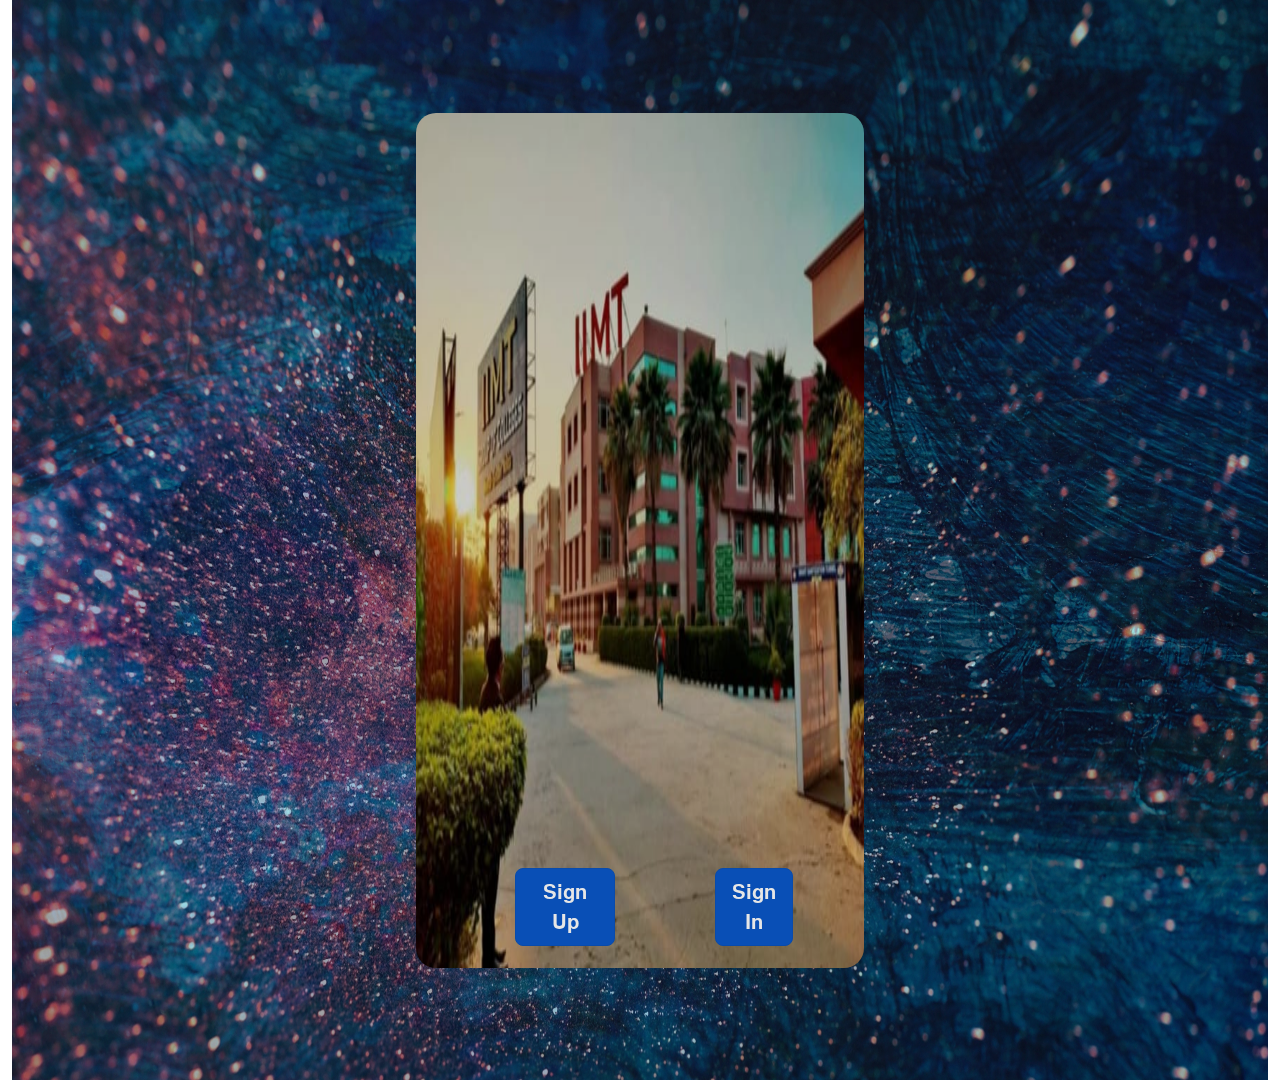
<file: parentsfront.html>
<!DOCTYPE html>
<html lang="en">
<head>
    <meta charset="UTF-8">
    <meta http-equiv="X-UA-Compatible" content="IE=edge">
    <meta name="viewport" content="width=device-width, initial-scale=1.0">
    <title>Document</title>
</head>
<link href="https://cdn.jsdelivr.net/npm/bootstrap@5.2.3/dist/css/bootstrap.min.css" rel="stylesheet" integrity="sha384- 
rbsA2VBKQhggwzxH7pPCaAqO46MgnOM80zW1RWuH61DGLwZJEdK2Kadq2F9CUG65" crossorigin="anonymous">
<body>
    <style>
    .bg-image { 
  
    background-image: url('loginpage.png'); 
    background-size: 100% 100%;  
    filter: brightness(90%);
 
    } 
  


    .container{
        height: 120vh;
        width: 50vw;
        opacity: 4.5;
        display: flex;
          align-items: center;
          justify-content:space-evenly ;
    }
    .container2{
        height: 95vh;
        width: 35vw;
        background-color:rgb(117, 125, 136);
        
        display: flex;
        border-radius: 20px;
        justify-content:space-evenly ;
        align-content: flex-end;
        flex-direction: row-reverse;
        flex-wrap: wrap;
        background-image: url(iimtimage.jpg);
        background-size: 100% 100%; 
        filter:blur(50%);
    }
  .top{
    display: flex;
     display: inline;
     height: 70vh;
     width: 70vw;
    color: rgb(242, 69, 6);
    justify-content: baseline;
 }

 .button1{
        height: 50px;
        width: 50px;
       
        justify-content: center;
    
      
    }
    .button2{
      display: inline-block;
      height: 100px;
        width: 100px;
       
        justify-content: center;
      
       
    }

    </style>
    <div class="container-fluid">
    
    <div class="bg-image">
      <div class="container">
   
        <div class="container2">
           <div class="top">
            
             <div class="pic">

             </div>
           </div>
         
         
         
             <div class="button1">
            <a href="parentportal.html" class="btn btn-primary btn-lg active" role="button" aria-pressed="true">𝐒𝐢𝐠𝐧 𝐈𝐧</a>
         
          </div>
            <div class="button2">
              <a href="parentscreate.html" class="btn btn-primary btn-lg active" role="button" aria-pressed="true">𝐒𝐢𝐠𝐧 𝐔𝐩</a>
             
          </div>
        
         </div>
      </div>   
      </div>
    </div>
</body>

<script src="https://cdn.jsdelivr.net/npm/bootstrap@5.2.3/dist/js/bootstrap.bundle.min.js" integrity="sha384-kenU1KFdBIe4zVF0s0G1M5b4hcpxyD9F7jL+jjXkk+Q2h455rYXK/7HAuoJl+0I4" crossorigin="anonymous"></script>
</html>
</file>
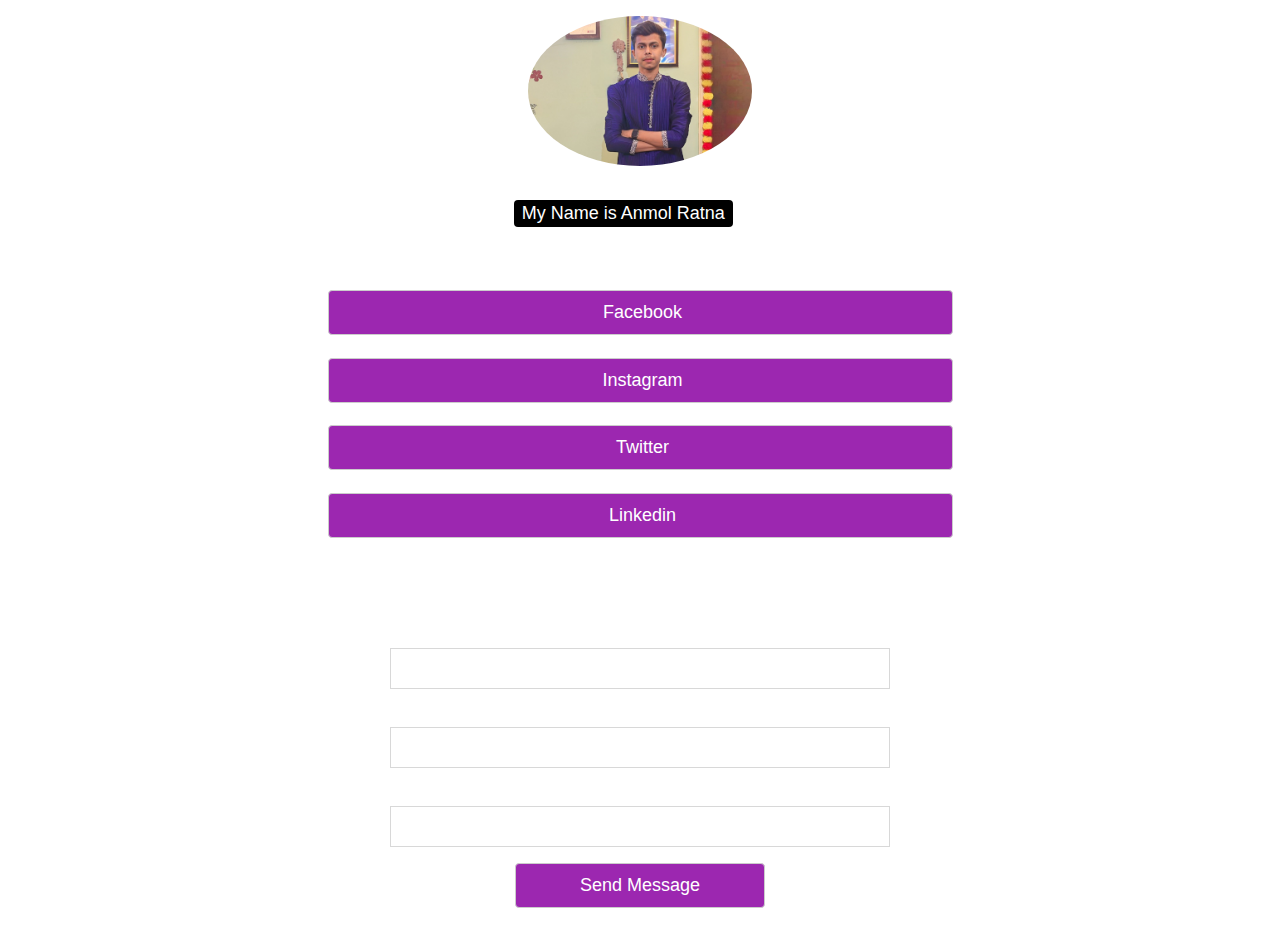
<file: profile.html>
<!DOCTYPE html>
<html lang="en">
<head>
<meta charset="utf-8" />
<meta name="viewport" content="width=device-width, initial-scale=1" />
<link rel="stylesheet" href="https://www.w3schools.com/w3css/4/w3.css">
<title>Links website</title>
<style>

body {
    background-image: url(https://www.w3schools.com/howto/img_link_tree_template1_bg.jpg); /* The image used for background*/
    background-repeat: no-repeat; /* Do not repeat the image */
    background-position: center; /* Center the image */
    background-size: cover; /* Resize the background image to cover the entire container */
}
@keyframes slider{
  0%{
  background-image: url('iimtimge2.jpg');}
  35%{background-image: url('iimtimage.jpg');}
  75%{ }
 }
 .maindiv{
  
  display: inline-block;
  position:relative;
  transform:translate(-50%,-50%);
  background-image: url('iimtimge2.jpg');
  background-size: 100% 100%;
  box-shadow: 1px 2px 10px white;
  animation: slider 9s infinite linear;
  justify-content: center;
  height: 250px;
  width: 250px;
 }
.container {
  width: 100%;
  padding-right: 15px;
  padding-left: 15px;
  margin-right: auto;
  margin-left: auto;
}

.image-container {
  text-align: center;
  width: 100%;
}

.links-container {
  display: flex;
  flex-direction: column;
  justify-content: center;
  align-items: center;
}

.link {
  min-width: 50% !important;
}



</style>
  </head>


  <body class="w3-white">
    <!-- Content container -->
    <div class="container">

      <!-- Image and name container. Change to your picture here. -->
    <div class="image-container">
    <img src="mypic.png" class="w3-margin" alt="Photo by Art Hauntington" max-width="100%" height="150px" style="border-radius: 50%;">
     <div class="w3-text-white">
     <p class="w3-text-white w3-large">Welcome to All <span class="w3-tag w3-large w3-round w3-black w3-text-white"><strong></strong>My Name is Anmol Ratna</span> How can i help you</p>
     <p class="w3-large"><strong>Massage and follow me given social media platform</strong></p>
      </div>

    <!-- Links section 1. Replace the # inside of the "" with your links. -->
    <div class="links-container">
      <a href="https://www.facebook.com/anmol.raj.7545708" class="w3-button w3-hover-pink w3-large w3-round w3-purple w3-border link" target="_blank"><i class="fab fa-facebook"> </i>Facebook</a>
      <br>
      <a href="https://www.instagram.com/anmol__.chauhan/?next=%2F&hl=en" class="w3-button w3-hover-pink w3-large w3-round w3-purple w3-border link" target="_blank"><i class="fab fa-instagram"> </i>Instagram</a>
      <br>
      <a href="https://twitter.com/AnmolRa58124998" class="w3-button w3-hover-pink w3-large w3-round w3-purple w3-border link" target="_blank"><i class="fab fa-twitter"> </i>Twitter</a>
      <br>
      <a href="linkedin.com/in/anmol-ratna-0a517321a" class="w3-button w3-hover-pink w3-large w3-round w3-purple w3-border link" target="_blank"><i class="fa fa-code"> </i>Linkedin</a>
    </div>
  </div>
</div>

  <!-- Contact section -->
  <div class="w3-container w3-center w3-text-white w3-padding-32 w3-padding-large" id="contact">
    <div class="w3-content" style="max-width: 500px">
      <h4 class="w3-center"><b>Get in touch.</b></h4>
      <form action="/action_page.php" target="_blank">
        <div class="w3-section">
          <label>Name</label>
          <input class="w3-input w3-border w3-opacity-min" type="text" name="Name" required>
        </div>
        <div class="w3-section">
          <label>Email</label>
          <input class="w3-input w3-border w3-opacity-min" type="text" name="Email" required>
        </div>
        <div class="w3-section">
          <label>Message</label>
          <input class="w3-input w3-border w3-opacity-min" type="text" name="Message" required>
        </div>
        <button type="submit" class="w3-button w3-hover-pink w3-large w3-round w3-purple w3-border link">Send Message</button>
      </form>
    </div>
  </div>

  </body>  
</html>
</file>
